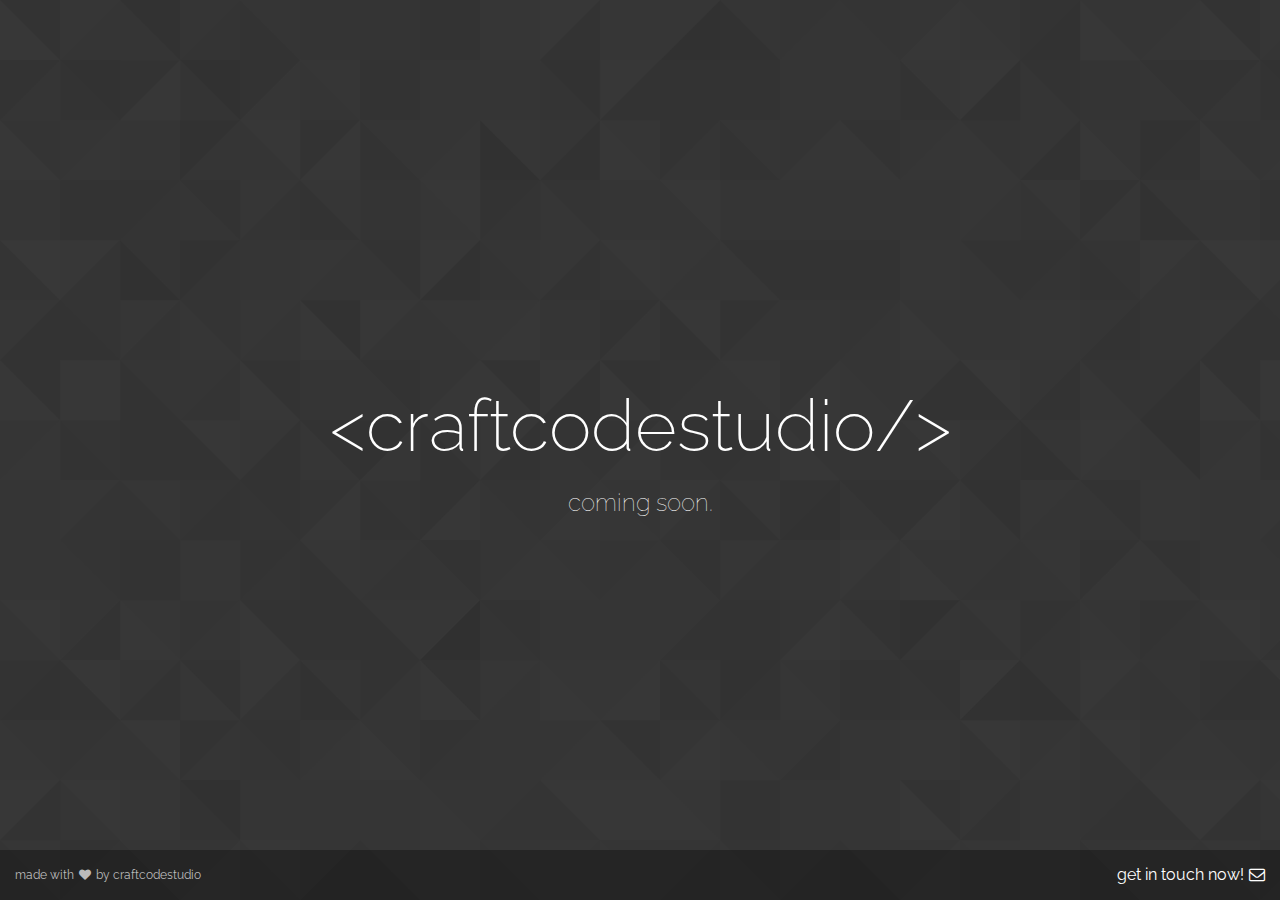
<file: index.html>
<!DOCTYPE html>
<html lang="en">
  <head>
    <meta charset="utf-8">
    <meta http-equiv="X-UA-Compatible" content="IE=edge">
    <meta name="viewport" content="width=device-width, initial-scale=1, maximum-scale=1, user-scalable=no">
    <meta name="description" content="craftcodestudio is coming soon. stay tuned.">
    <meta name="author" content="craftcodestudio">
    <!-- The above 3 meta tags *must* come first in the head; any other head content must come *after* these tags -->
    <!-- Chrome, Firefox OS, Opera and Vivaldi -->
    <meta name="theme-color" content="#272727">
    <!-- Windows Phone -->
    <meta name="msapplication-navbutton-color" content="#272727">
    <!-- iOS Safari -->
    <meta name="apple-mobile-web-app-status-bar-style" content="#272727">
    <title>craftcodestudio</title>
    <!-- CUSTOM CSS -->
    <link rel="stylesheet" href="assets/css/custom.css">
    <!-- GOOGLE FONTS -->
    <link href='https://fonts.googleapis.com/css?family=Raleway:400,200,100' rel='stylesheet' type='text/css'>
    <!-- FONT AWESOME -->
    <link rel="stylesheet" href="assets/css/font-awesome.min.css">
  </head>
  <body>
    <div id="preloader">
        <div id="status">
            <div class="status-mes"></div>
        </div>
    </div>
    <div class="box">
      <div class="content">
        <header>
         <h1>&lt;craftcodestudio/&gt;</h1>
        </header><!-- END HEADER -->
        <p><small>coming soon.</small></p>
      </div><!-- END CONTENT -->
    </div><!-- END BOX -->
    <footer>
      <div class="left">
        <p>made with <i class="fa fa-heart"></i> by craftcodestudio</p>
      </div>
      <div class="right">
        <p><a href="mailto:info@craftcodestudio.com">get in touch now!<i class="fa fa-envelope-o"></i></a></p>
      </div>
    </footer>
    <!-- GOOGLE ANALYTICS -->
    <script>
      (function(i,s,o,g,r,a,m){i['GoogleAnalyticsObject']=r;i[r]=i[r]||function(){
      (i[r].q=i[r].q||[]).push(arguments)},i[r].l=1*new Date();a=s.createElement(o),
      m=s.getElementsByTagName(o)[0];a.async=1;a.src=g;m.parentNode.insertBefore(a,m)
      })(window,document,'script','//www.google-analytics.com/analytics.js','ga');
      ga('create', 'UA-74661775-1', 'auto');
      ga('send', 'pageview');
    </script>
    <script src="https://ajax.googleapis.com/ajax/libs/jquery/1.12.4/jquery.min.js"></script>
    <script src="assets/js/custom.js"></script>
  </body>
</html>
</file>
<file: assets/css/custom.css>
* {
  margin: 0;
  padding: 0;
  font-family: Raleway, sans-serif;
}

html, body{
  height:100%;
  background-color: #272727;
}

body {
  background: url('../img/pattern.png');
  position: relative;
  margin-top: 0px;
}

h1 {
  text-align: center;
  font-size: 72px;
  font-weight: 200;
  margin-bottom: 20px;
  color: white;
}

small {
  text-align: center;
  font-weight: 100;
  font-size: 24px;
  color: white;
}

footer {
  position: absolute;
  bottom: 0px;
  background: rgba(0,0,0,0.3);
  width: 100%;
  padding: 0;
  height: 50px;
  color: white;
}

footer p {
  line-height: 50px;
}

a,
a:visited {
  font-size: 16px;
  text-decoration: none;
  color: white;
}

a:hover {
  color: orangered;
}

a:active {
  position: relative;
  color: orangered;
  top: 1px;
}


.left, 
.right {
  display: inline-block;
}

.left {
  font-size: 12px;
  margin: 0 0 0 15px;
  color: #bbb;
}

.left i {
  margin: 0 2px;
}

.left:hover i {
  color: red;
}

.right {
  float: right;
  margin-right: 15px;
}

.right i {
  margin-left: 5px;
}

.box {
  position: relative;
  margin: 0 auto;
  display: table;
  width: 100%;
  height: auto;
  height: 100%;
  min-height: 100%;
}

.box .content {
  display: table-cell;
  text-align: center;
  vertical-align: middle;
}

/* ---------------------------------------------- /*
 * Preloader
/* ---------------------------------------------- */

#preloader {
	background: #272727;
	bottom: 0;
	left: 0;
	position: fixed;
	right: 0;
	top: 0;
	z-index: 9999;
}

#status, .status-mes {
	background-image: url(../img/ellipsis.svg);
	background-position: center;
	background-repeat: no-repeat;
	height: 200px;
	left: 50%;
	margin: -100px 0 0 -100px;
	position: absolute;
	top: 50%;
	width: 200px;
}

.status-mes {
	background: none;
	left: 0;
	margin: 0;
	text-align: center;
	top: 65%; 
}

.status-mes h4 {
	color: #222;
	margin-top: 30px;
}

/* ---------------------------------------------- /*
 * Media Queries
/* ---------------------------------------------- */

@media screen and ( max-width: 991px ) {
  
}

@media screen and ( max-width : 768px ) {
  h1 {
    font-size: 48px;
  }
  small {
    font-size: 20px;
  }
}

@media screen and ( max-width : 568px ) {
  h1 {
    font-size: 32px;
  }
  small {
    font-size: 16px;
  }
  .left {
    display: none;
  }
  footer {
    text-align: center;
  }
  .right {
    float: none;
    text-align: center;
  }
}
</file>
